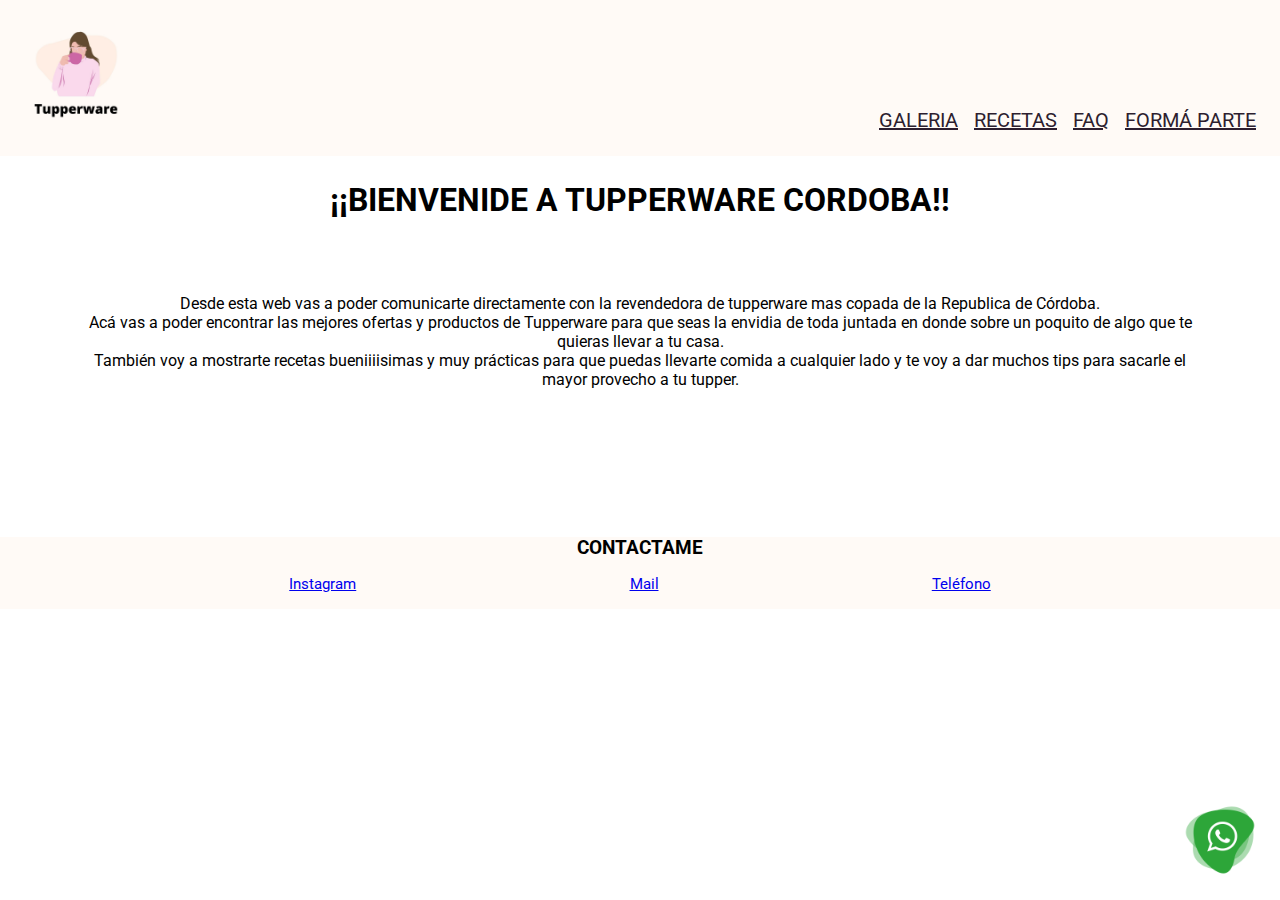
<file: index.html>
<!DOCTYPE html>
<html lang="en">
    <head>
        <meta charset="UTF-8" />
        <meta http-equiv="X-UA-Compatible" content="IE=edge" />
        <meta name="viewport" content="width=device-width, initial-scale=1.0" />
        <meta name="keywords" content="tupper, comida, tupperware, cordoba, alimentos, taper" />
        <meta name="description" content="Venta de productos tupperware en Córdoba Capital." />
        <link rel="stylesheet" href="./css/style.css" />
        <title>INICIO</title>
    </head>
    <body>
        <!-- Encabezado -->
        <header class="header-flex">
            <!-- Logo -->
            <div>
                <a href=".\index.html">
                    <img src=".\recursos\LOGO.jpg" alt="logo marca tupperware" class="img-logo" />
                </a>
            </div>

            <!--Navegacion  -->
            <nav>
                <!-- Lista no ordenada -->
                <ul>
                    <li><a href="./secciones/galeria.html">GALERIA</a></li>
                    <li><a href="./secciones/recetas.html">RECETAS</a></li>
                    <li><a href="./secciones/FAQ.html">FAQ</a></li>
                    <li><a href="./secciones/unirse.html">FORMÁ PARTE</a></li>
                </ul>
            </nav>
        </header>

        <!-- Contenido Principal -->
        <main>
            <article>
                <h1 class="titulo__inicio">¡¡BIENVENIDE A TUPPERWARE CORDOBA!!</h1>
                <div class="texto__principal">
                    <p>Desde esta web vas a poder comunicarte directamente con la revendedora de tupperware mas copada de la Republica de Córdoba.</p>
                    <p>Acá vas a poder encontrar las mejores ofertas y productos de Tupperware para que seas la envidia de toda juntada en donde sobre un poquito de algo que te quieras llevar a tu casa.</p>
                    <p>También voy a mostrarte recetas bueniiiisimas y muy prácticas para que puedas llevarte comida a cualquier lado y te voy a dar muchos tips para sacarle el mayor provecho a tu tupper.</p>
                </div>
            </article>  

            <!-- Icono de whatsapp -->
            <a class="whatsapp" href="https://wa.me/5493516810020" target="_blank">
                <img src="./recursos/WPP.png" alt="logo whatsapp" />
            </a>
        </main>

        <!-- Pie de Página -->
        <footer class="footer-flex">
            <div>
                <h3>CONTACTAME</h3>
            </div>
            <ul>
                <li><a href="https://www.instagram.com/tupperware__cba/" target="_blank">Instagram</a></li>
                <li><a href="mailto:michelleinalaf@gmail.com">Mail</a></li>
                <li><a href="tel:+5493516810020">Teléfono</a></li>
            </ul>
        </footer>
    </body>
</html>
</file>
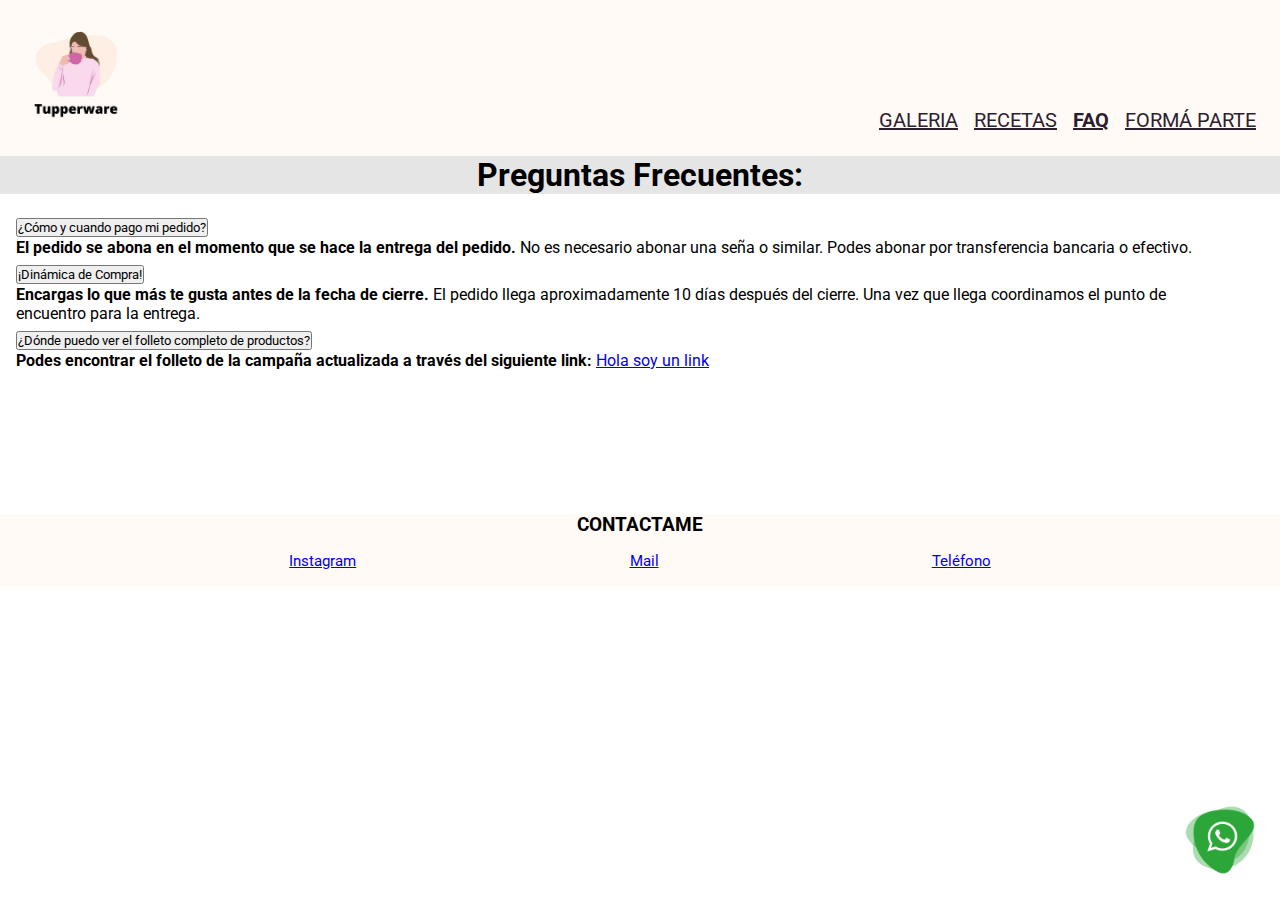
<file: secciones/faq.html>
<!DOCTYPE html>
<html lang="en">
    <head>
        <meta charset="UTF-8" />
        <meta http-equiv="X-UA-Compatible" content="IE=edge" />
        <meta name="viewport" content="width=device-width, initial-scale=1.0" />
        <link rel="stylesheet" href="../css/style.css" />
        <!-- Bootstrap -->
        <link href="https://cdn.jsdelivr.net/npm/bootstrap@5.3.0-alpha1/dist/css/bootstrap.min.css" rel="stylesheet" integrity="sha384-GLhlTQ8iRABdZLl6O3oVMWSktQOp6b7In1Zl3/Jr59b6EGGoI1aFkw7cmDA6j6gD" crossorigin="anonymous" />
        <title>FAQ</title>
    </head>
    <body>
        <!-- Encabezado -->
        <header class="header-flex">
            <!-- Logo -->
            <div>
                <a href="..\index.html">
                    <img src="..\recursos\LOGO.jpg" alt="logo marca tupperware" class="img-logo" />
                </a>
            </div>

            <!--Navegacion  -->
            <nav>
                <!-- Lista no ordenada -->
                <ul>
                    <li><a href="../secciones/galeria.html">GALERIA</a></li>
                    <li><a href="../secciones/recetas.html">RECETAS</a></li>
                    <li><a href="../secciones/FAQ.html" class="header__listaMenu--activo">FAQ</a></li>
                    <li><a href="../secciones/unirse.html">FORMÁ PARTE</a></li>
                </ul>
            </nav>
        </header>

        <!-- Contenido Principal -->
        <main>
            <section class="banner-hero">
                <h1>Preguntas Frecuentes:</h1>
            </section>

            <section class="FAQ">
                <div class="accordion" id="accordionExample">
                    <div class="accordion-item">
                        <h2 class="accordion-header" id="headingOne">
                            <button class="accordion-button" type="button" data-bs-toggle="collapse" data-bs-target="#collapseOne" aria-expanded="true" aria-controls="collapseOne">
                                ¿Cómo y cuando pago mi pedido?
                            </button>
                        </h2>
                        <div id="collapseOne" class="accordion-collapse collapse show" aria-labelledby="headingOne" data-bs-parent="#accordionExample">
                            <div class="accordion-body">
                                <strong>El pedido se abona en el momento que se hace la entrega del pedido.</strong> No es necesario abonar una seña o similar. Podes abonar por transferencia bancaria o efectivo.
                            </div>
                        </div>
                    </div>
                    <div class="accordion-item">
                        <h2 class="accordion-header" id="headingTwo">
                            <button class="accordion-button collapsed" type="button" data-bs-toggle="collapse" data-bs-target="#collapseTwo" aria-expanded="false" aria-controls="collapseTwo">
                                ¡Dinámica de Compra!
                            </button>
                        </h2>
                        <div id="collapseTwo" class="accordion-collapse collapse" aria-labelledby="headingTwo" data-bs-parent="#accordionExample">
                            <div class="accordion-body">
                                <strong>Encargas lo que más te gusta antes de la fecha de cierre.</strong> El pedido llega aproximadamente 10 días después del cierre. Una vez que llega coordinamos el punto de encuentro para la entrega.
                            </div>
                        </div>
                    </div>
                    <div class="accordion-item">
                        <h2 class="accordion-header" id="headingThree">
                            <button class="accordion-button collapsed" type="button" data-bs-toggle="collapse" data-bs-target="#collapseThree" aria-expanded="false" aria-controls="collapseThree">
                                ¿Dónde puedo ver el folleto completo de productos?
                            </button>
                        </h2>
                        <div id="collapseThree" class="accordion-collapse collapse" aria-labelledby="headingThree" data-bs-parent="#accordionExample">
                            <div class="accordion-body">
                                <strong>Podes encontrar el folleto de la campaña actualizada a través del siguiente link:</strong> <a href="https://www.linktr.ee/michelleinalaf" target="_blank"> Hola soy un link </a>
                            </div>
                        </div>
                    </div>
                </div>
            </section>
            <!-- Icono de whatsapp -->
            <a class="whatsapp" href="https://wa.me/5493516810020" target="_blank">
                <img src="../recursos/WPP.png" alt="logo whatsapp" />
            </a>
        </main>

        <!-- Pie de Página -->
        <footer class="footer-flex">
            <div>
                <h3>CONTACTAME</h3>
            </div>
            <ul>
                <li><a href="https://www.instagram.com/tupperware__cba/" target="_blank">Instagram</a></li>
                <li><a href="mailto:michelleinalaf@gmail.com">Mail</a></li>
                <li><a href="tel:+5493516810020">Teléfono</a></li>
            </ul>
        </footer>
        <!-- Bootstrap-->
        <script src="https://cdn.jsdelivr.net/npm/bootstrap@5.3.0-alpha1/dist/js/bootstrap.bundle.min.js" integrity="sha384-w76AqPfDkMBDXo30jS1Sgez6pr3x5MlQ1ZAGC+nuZB+EYdgRZgiwxhTBTkF7CXvN" crossorigin="anonymous"></script>
    </body>
</html>
</file>
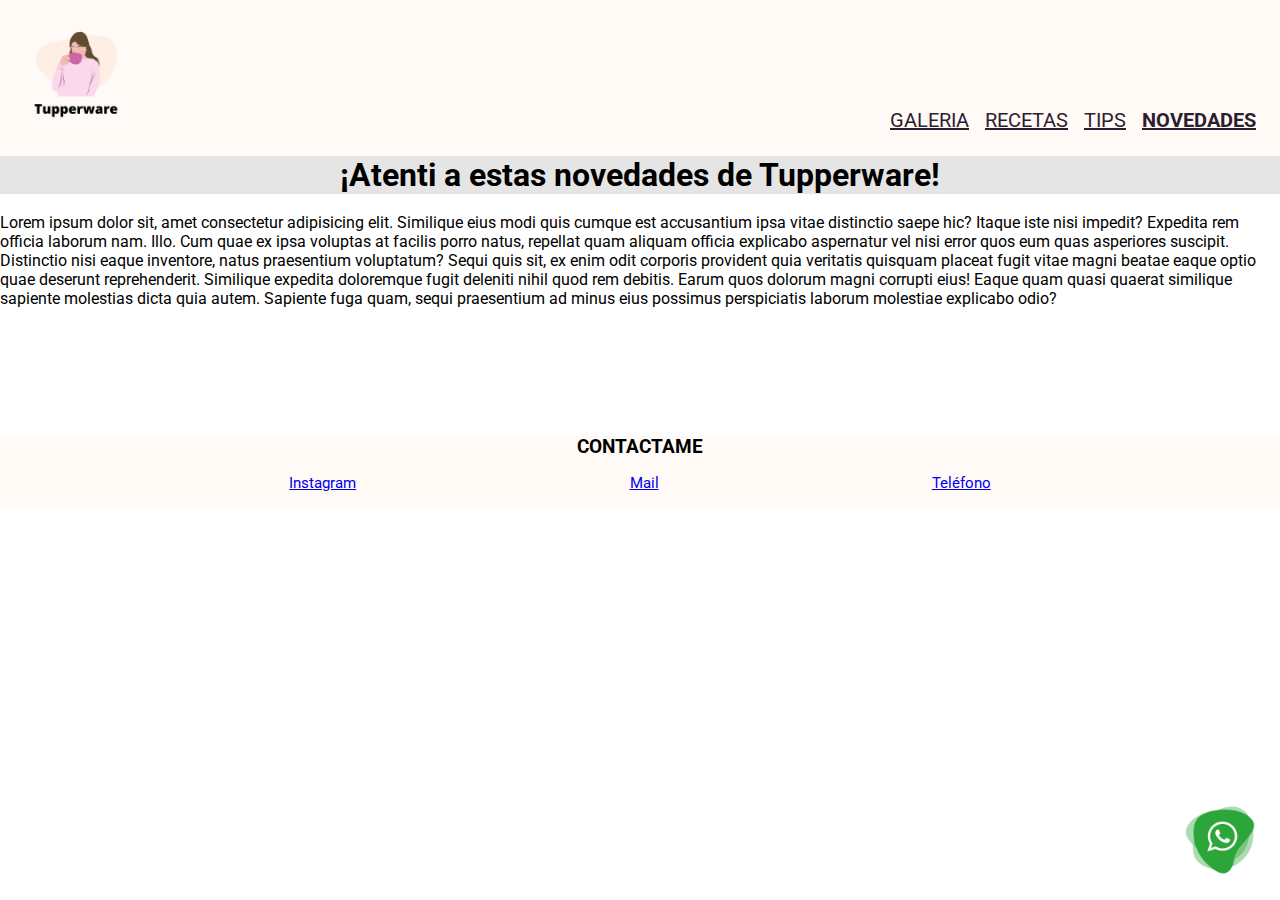
<file: secciones/novedades.html>
<!DOCTYPE html>
<html lang="en">
    <head>
        <meta charset="UTF-8" />
        <meta http-equiv="X-UA-Compatible" content="IE=edge" />
        <meta name="viewport" content="width=device-width, initial-scale=1.0" />
        <link rel="stylesheet" href="../css/style.css" />
        <title>GALERIA</title>
    </head>
    <body>
        <!-- Encabezado -->
        <header class="header-flex">
            <!-- Logo -->
            <div>
                <a href="..\index.html">
                    <img src="..\recursos\LOGO.jpg" alt="logo marca tupperware" class="img-logo" />
                </a>
            </div>

            <!--Navegacion  -->
            <nav>
                <!-- Lista no ordenada -->
                <ul>
                    <li><a href="../secciones/galeria.html">GALERIA</a></li>
                    <li><a href="../secciones/recetas.html">RECETAS</a></li>
                    <li><a href="../secciones/tips.html">TIPS</a></li>
                    <li><a href="../secciones/novedades.html" class="header__listaMenu--activo">NOVEDADES</a></li>
                </ul>
            </nav>
        </header>

        <!-- Contenido Principal -->
        <main>
            <section class="banner-hero">
                <h1>¡Atenti a estas novedades de Tupperware!</h1>
            </section>
            <br />
            <section class="novedades">
                <article>
                    Lorem ipsum dolor sit, amet consectetur adipisicing elit. Similique eius modi quis cumque est accusantium ipsa vitae distinctio saepe hic? Itaque iste nisi impedit? Expedita rem officia laborum nam. Illo. Cum quae ex
                    ipsa voluptas at facilis porro natus, repellat quam aliquam officia explicabo aspernatur vel nisi error quos eum quas asperiores suscipit. Distinctio nisi eaque inventore, natus praesentium voluptatum? Sequi quis sit, ex
                    enim odit corporis provident quia veritatis quisquam placeat fugit vitae magni beatae eaque optio quae deserunt reprehenderit. Similique expedita doloremque fugit deleniti nihil quod rem debitis. Earum quos dolorum magni
                    corrupti eius! Eaque quam quasi quaerat similique sapiente molestias dicta quia autem. Sapiente fuga quam, sequi praesentium ad minus eius possimus perspiciatis laborum molestiae explicabo odio?
                </article>
            </section>

            <!-- Icono de whatsapp -->
            <a class="whatsapp" href="https://wa.me/5493516810020" target="_blank">
                <img src="../recursos/WPP.png" alt="logo whatsapp" />
            </a>
        </main>

        <!-- Pie de Página -->
        <footer class="footer-flex">
            <div>
                <h3>CONTACTAME</h3>
            </div>
            <ul>
                <li><a href="https://www.instagram.com/tupperware__cba/" target="_blank">Instagram</a></li>
                <li><a href="mailto:michelleinalaf@gmail.com">Mail</a></li>
                <li><a href="tel:+5493516810020">Teléfono</a></li>
            </ul>
        </footer>
    </body>
</html>
</file>
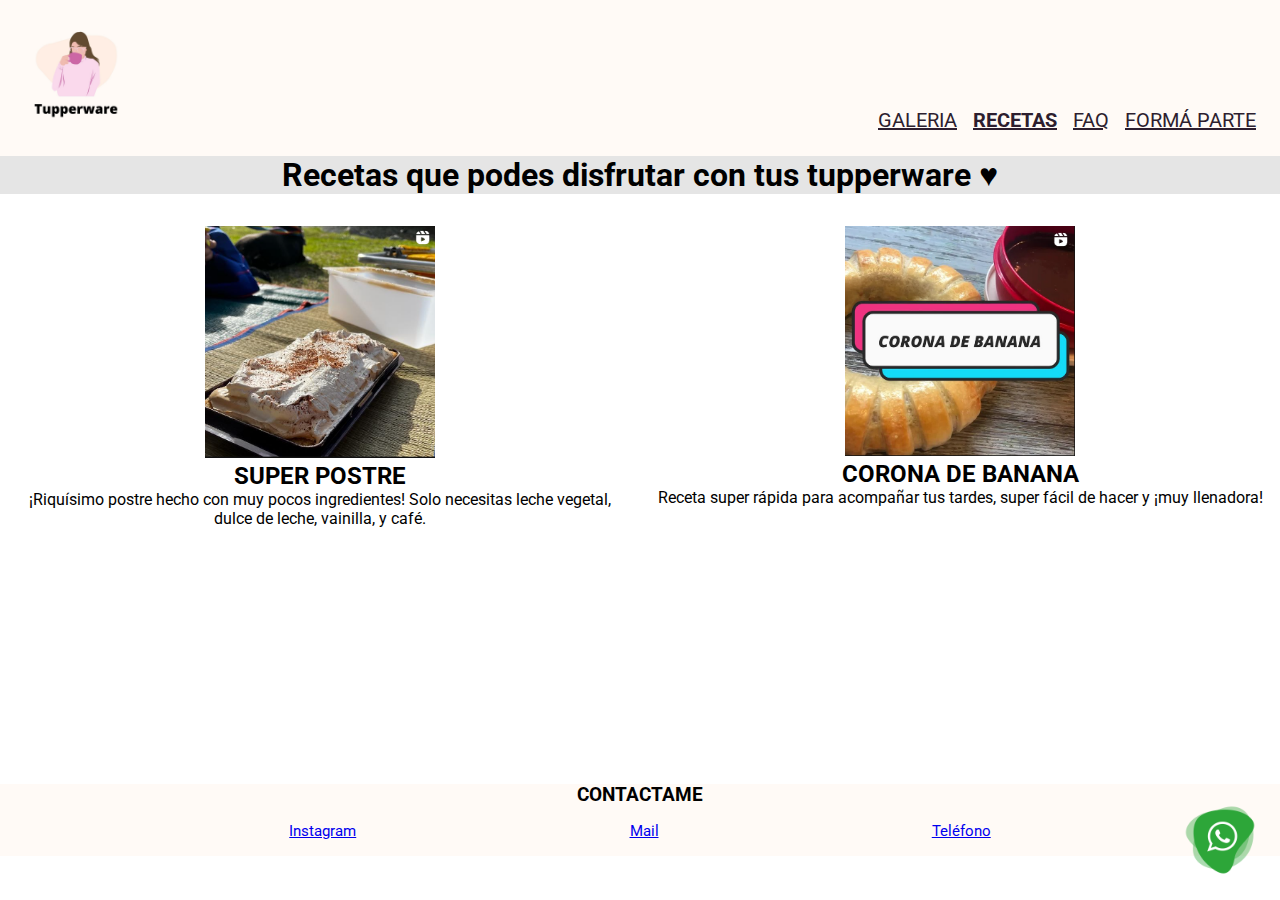
<file: secciones/recetas.html>
<!DOCTYPE html>
<html lang="en">
    <head>
        <meta charset="UTF-8" />
        <meta http-equiv="X-UA-Compatible" content="IE=edge" />
        <meta name="viewport" content="width=device-width, initial-scale=1.0" />
        <link rel="stylesheet" href="../css/style.css" />
        <title>RECETAS</title>
    </head>
    <body>
        <!-- Encabezado -->
        <header class="header-flex">
            <!-- Logo -->
            <div>
                <a href="..\index.html">
                    <img src="..\recursos\LOGO.jpg" alt="logo marca tupperware" class="img-logo" />
                </a>
            </div>

            <!--Navegacion  -->
            <nav>
                <!-- Lista no ordenada -->
                <ul>
                    <li><a href="../secciones/galeria.html">GALERIA</a></li>
                    <li><a href="../secciones/recetas.html" class="header__listaMenu--activo">RECETAS</a></li>
                    <li><a href="../secciones/FAQ.html">FAQ</a></li>
                    <li><a href="../secciones/unirse.html">FORMÁ PARTE</a></li>
                </ul>
            </nav>
        </header>

        <!-- Contenido Principal -->
        <main>
            <section class="banner-hero">
                <h1>Recetas que podes disfrutar con tus tupperware ♥</h1>
            </section>

            <!-- Grilla de Recetas -->
            <section class="recetas-grid">
                <article class="receta">
                    <a href="https://www.instagram.com/p/CjfsjNyvwd_/" target="_blank">
                        <img src="../recursos/recetasa.PNG" alt="receta postre" />
                    </a>
                    <div>
                        <h2>SUPER POSTRE</h2>
                        <p>¡Riquísimo postre hecho con muy pocos ingredientes! Solo necesitas leche vegetal, dulce de leche, vainilla, y café.</p>
                    </div>
                </article>
                <article class="receta">
                    <a href="https://www.instagram.com/p/CcGtS9jhV9H/" target="_blank">
                        <img src="../recursos/receta 2.PNG" alt="receta corona de banana" />
                    </a>
                    <div>
                        <h2>CORONA DE BANANA</h2>
                        <p>Receta super rápida para acompañar tus tardes, super fácil de hacer y ¡muy llenadora!</p>
                    </div>
                </article>
            </section>

            <!-- Icono de whatsapp -->
            <a class="whatsapp" href="https://wa.me/5493516810020" target="_blank">
                <img src="../recursos/WPP.png" alt="logo whatsapp" />
            </a>
        </main>

        <!-- Pie de Página -->
        <footer class="footer-flex">
            <div>
                <h3>CONTACTAME</h3>
            </div>
            <ul>
                <li><a href="https://www.instagram.com/tupperware__cba/" target="_blank">Instagram</a></li>
                <li><a href="mailto:michelleinalaf@gmail.com">Mail</a></li>
                <li><a href="tel:+5493516810020">Teléfono</a></li>
            </ul>
        </footer>
    </body>
</html>
</file>
<file: css/style.css>
@charset "UTF-8";
@import "https://fonts.googleapis.com/css2?family=Roboto:wght@300;400;700&display=swap";
/*font-family: 'Roboto', sans-serif;*/
/* Pantalla Tips */
/* Pantalla unirse */
/*Responsive para tamaño a partir de 768px */
/* Header */
/* Footer */
/* Pagina de Galeria */
/* Pagina de Recetas */
/* Responsive para tamaño a partir de 1024px */
/* Header */
/* Pagina de Galeria */
/* Pagina de Receta */
* {
  margin: 0;
  padding: 0;
  font-family: "Roboto";
  box-sizing: border-box;
}

/* Header */
.header-flex {
  background-color: #FFFAF6;
  display: flex;
  flex-direction: column;
  align-items: flex-start;
}
.header-flex a {
  color: #2D1E2F;
}
.header-flex ul {
  display: flex;
  list-style: none;
  align-items: flex-start;
}
.header-flex li {
  margin: 0.5rem;
}

.img-logo {
  width: 100px;
}

ul {
  list-style: none;
  font-size: 15px;
}

/*Contenido Principal*/
.banner-hero {
  background-size: cover;
  background-color: #e5e5e5;
}
.banner-hero h1 {
  text-align: center;
}

/* Footer */
.footer-flex {
  text-align: center;
  background-color: #FFFAF6;
  margin-top: 8rem;
}
.footer-flex ul {
  padding: 1rem;
  color: #BF639F;
  text-decoration: none;
  display: flex;
  flex-direction: column;
  justify-content: flex-start;
  align-items: flex-start;
}

/* Logo de Whatsapp */
.whatsapp {
  position: fixed;
  width: 60px;
  height: 60px;
  bottom: 40px;
  right: 40px;
  border-radius: 50px;
  z-index: 100;
}
.whatsapp img {
  width: 80px;
}

/* Pagina de Inicio */
.titulo__inicio {
  font-weight: bold;
  margin-top: 25px;
  text-align: center;
}

.header__listaMenu a {
  color: black;
  text-decoration: none;
}
.header__listaMenu li {
  display: inline-block;
  padding: 2px;
}

.header__listaMenu--activo {
  font-weight: bold;
  color: #BF639F;
}

.texto__principal {
  padding: 20px 25px;
  margin: 55px;
  text-align: center;
}

.texto__info {
  padding: 20px 25px;
  padding-bottom: 280px;
}

/* Pagina de Galeria */
.productos-grid {
  display: grid;
  grid-template-columns: repeat(2, 1fr);
}

.producto {
  width: 50vw;
  text-align: center;
}
.producto img {
  width: 40vw;
  transition: all 1s;
}
.producto img:hover {
  width: 47vw;
  padding: 5px;
  background-color: aliceblue;
}

.recetas-grid {
  display: grid;
  grid-template-columns: repeat(1, 1fr);
  justify-items: center;
  padding-top: 1rem;
  padding-bottom: 1rem;
}

.receta {
  text-align: center;
  padding: 1rem;
}
.receta img {
  width: 40vw;
  transition: all 1s;
}
.receta img:hover {
  width: 60vw;
  padding: 10px;
  background-color: aliceblue;
}

.tips_titulo {
  padding: 40px 15px;
}
.tips_titulo h2 {
  padding-bottom: 33rem;
}

.unirse {
  text-align: justify;
  padding: 0, 5rem, 10rem;
}

.accordion {
  max-width: 95vw;
  display: flex;
  flex-direction: column;
  padding: 1rem;
}

@media (min-width: 768px) {
  .header-flex {
    flex-direction: row;
    justify-content: space-between;
    align-items: flex-end;
    padding: 1rem;
  }
  .footer-flex ul {
    padding: 1rem;
    display: flex;
    flex-direction: row;
    justify-content: space-evenly;
    align-items: flex-start;
  }
  .footer-flex li {
    color: #BF639F;
    text-decoration: none;
  }
  .producto {
    width: 30vw;
    text-align: center;
  }
  .producto img {
    width: 30vw;
    transition: all 1s;
  }
  .producto img:hover {
    width: 33vw;
    padding: 5px;
    background-color: aliceblue;
  }
  .productos-grid {
    display: grid;
    grid-template-columns: repeat(3, 1fr);
  }
  .recetas-grid {
    display: grid;
    grid-template-columns: repeat(2, 1fr);
    justify-items: center;
    padding-top: 1rem;
    padding-bottom: 7rem;
  }
  .receta img {
    width: 20vw;
  }
  .receta img:hover {
    width: 26vw;
    padding: 1rem;
  }
}
@media (min-width: 1024px) {
  .header-flex ul {
    font-size: 20px;
  }
  .img-logo {
    width: 120px;
  }
  .producto {
    width: 33vw;
    text-align: center;
  }
  .producto img {
    width: 15vw;
    transition: all 1s;
  }
  .producto img:hover {
    width: 25vw;
    padding: 1rem;
    background-color: aliceblue;
  }
  .productos-grid {
    display: grid;
    grid-template-columns: repeat(3, 1fr);
  }
  .receta img {
    width: 18vw;
  }
  .receta img:hover {
    width: 26vw;
    padding: 1rem;
  }
}/*# sourceMappingURL=style.css.map */
</file>
